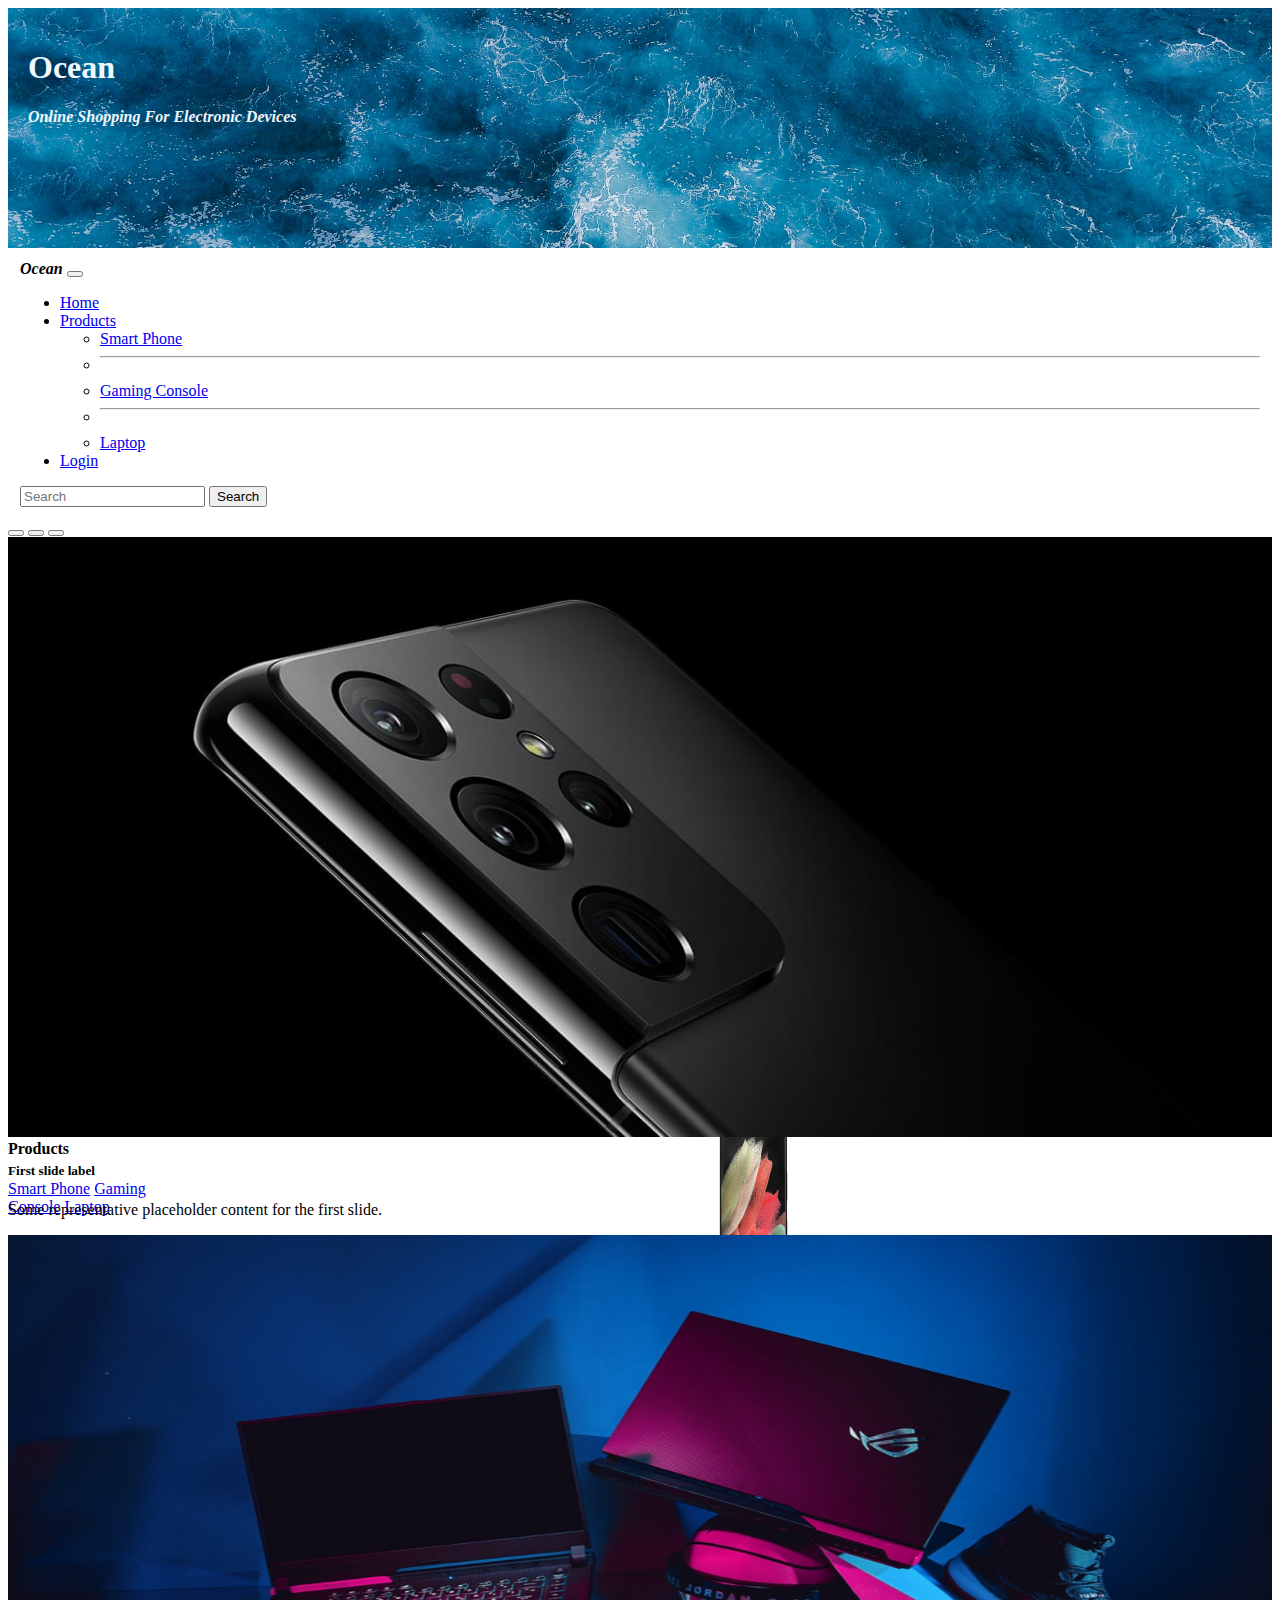
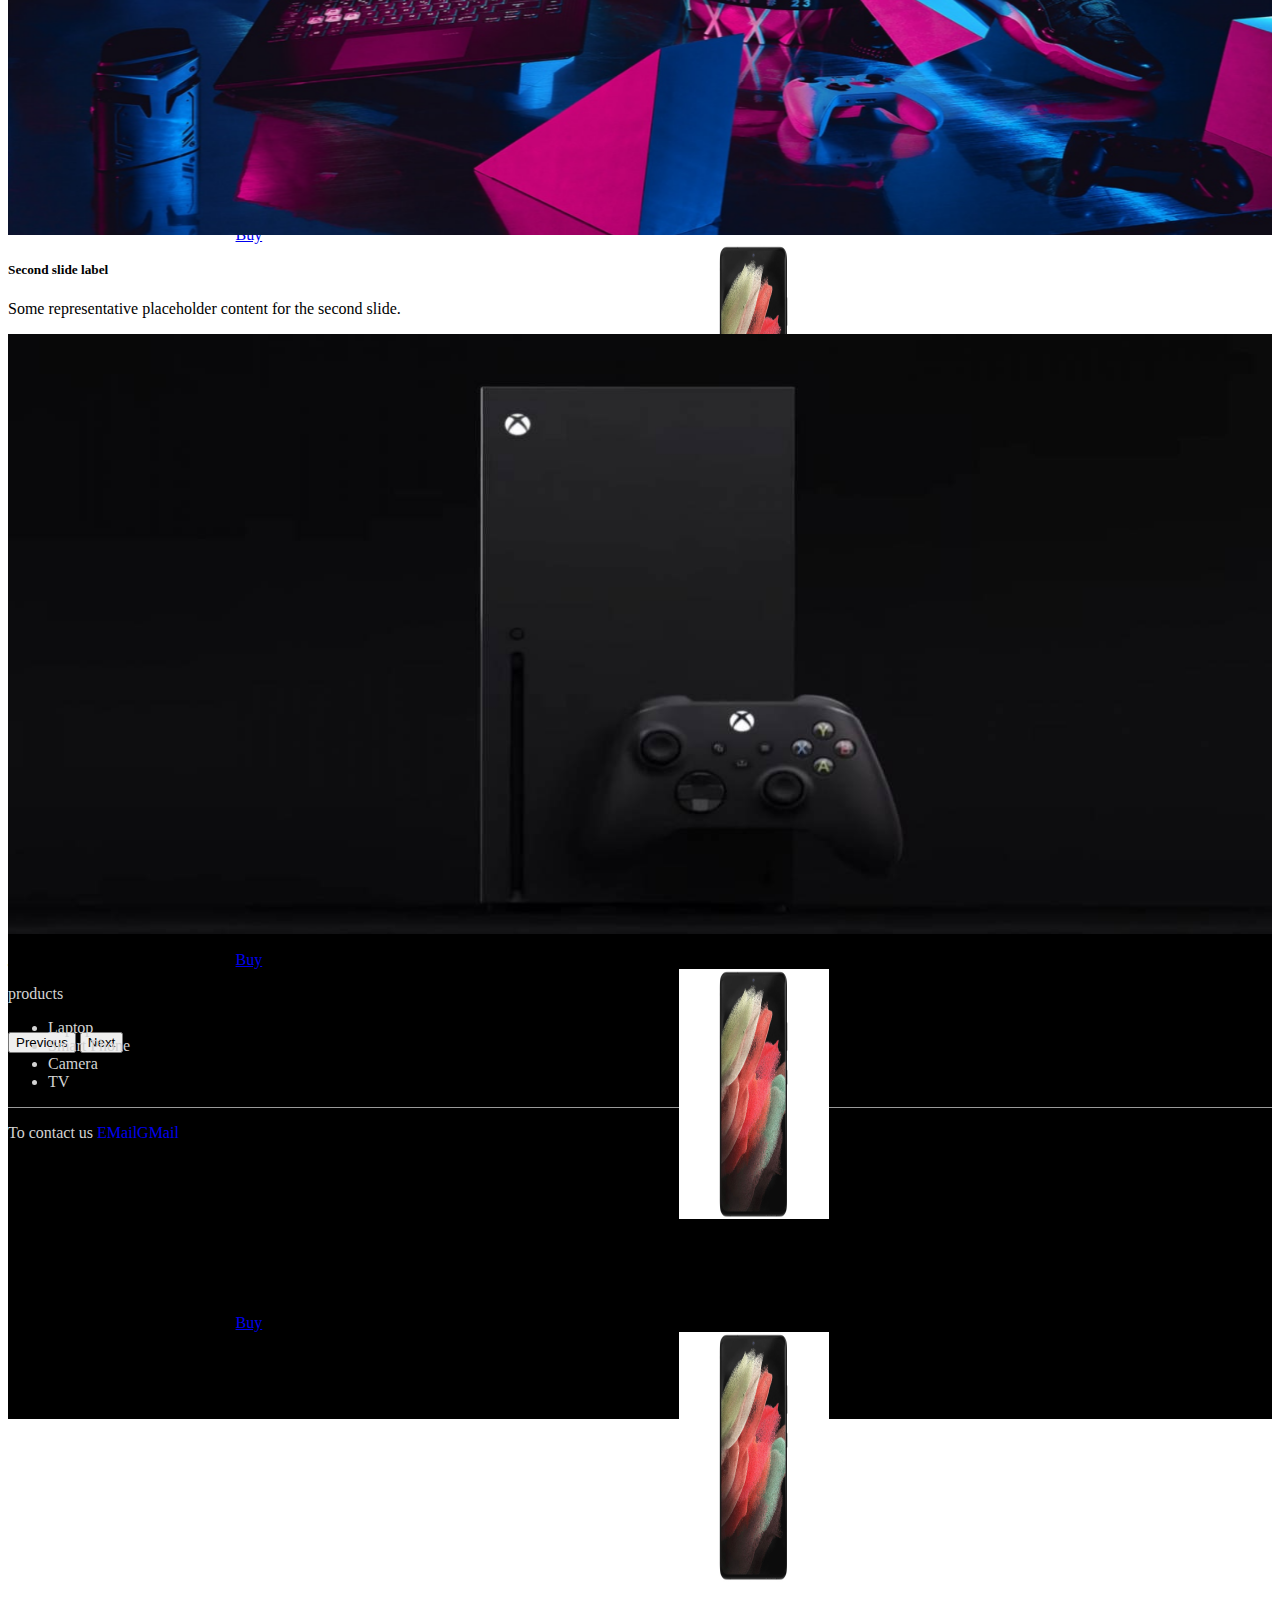
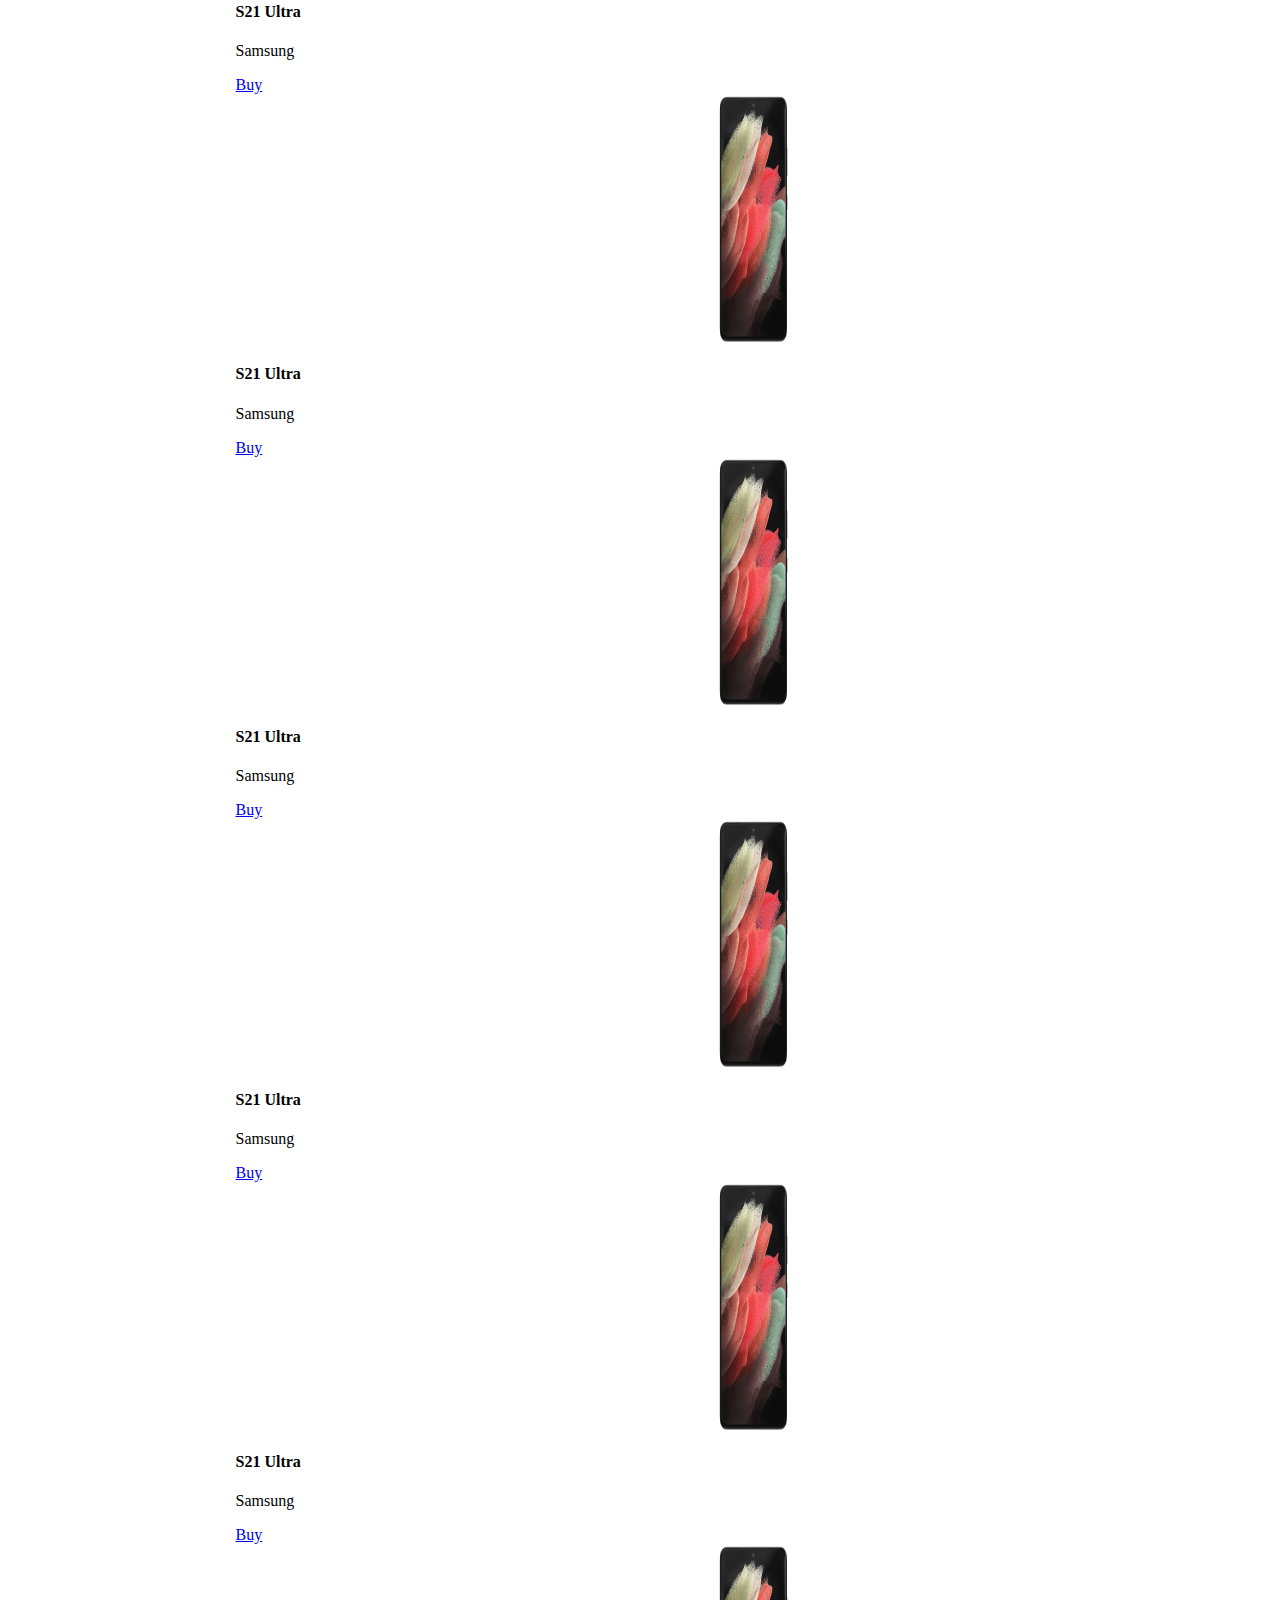
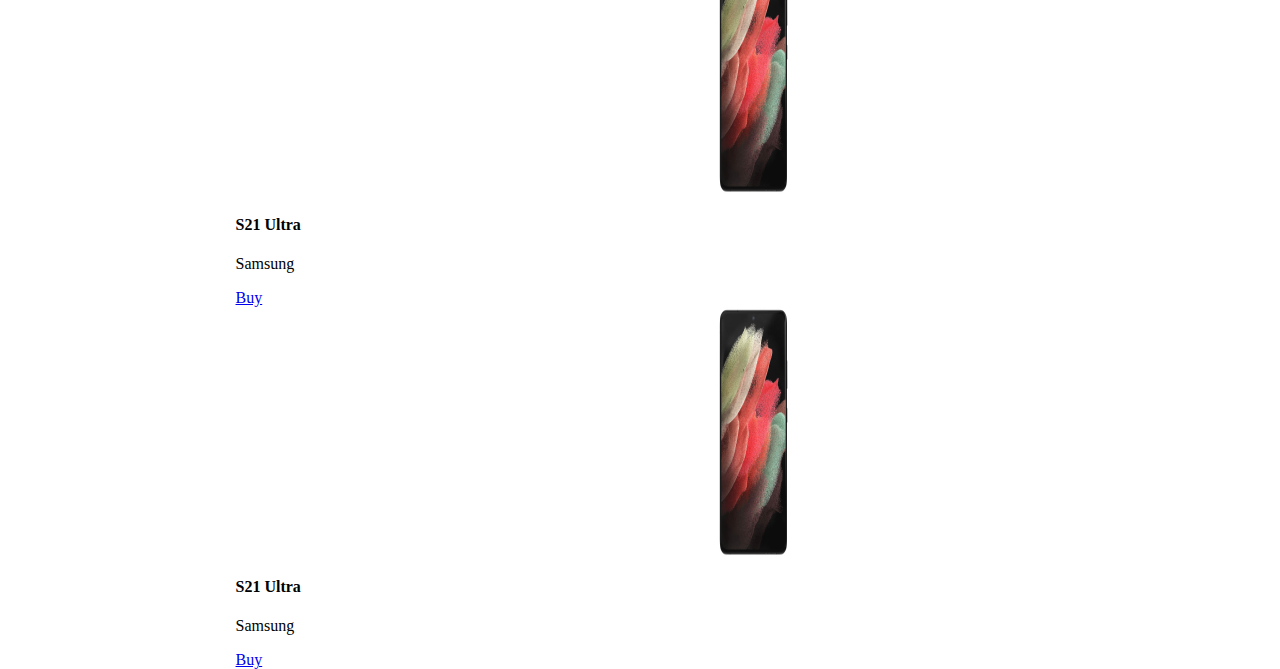
<file: index.html>
<!DOCTYPE html>
<html lang="en">
<head>
    <meta charset="UTF-8">
    <meta http-equiv="X-UA-Compatible" content="IE=edge">
    <meta name="viewport" content="width=device-width, initial-scale=1.0">
    <link href="./style.css" rel="stylesheet" type="text/css"/>
    <link href="https://cdn.jsdelivr.net/npm/bootstrap@5.0.0-beta2/dist/css/bootstrap.min.css" rel="stylesheet" integrity="sha384-BmbxuPwQa2lc/FVzBcNJ7UAyJxM6wuqIj61tLrc4wSX0szH/Ev+nYRRuWlolflfl" crossorigin="anonymous">
    <title>Document</title>
</head>
<body>



<!--headerrrrrrrrrrrrrrrrrrrrrrrrrrrrrrrrrrrrrrrrrrrrrrrrrrrrrrrrrrr-->
    <header>
    
        <div class="jumbotron text-center" style="margin-bottom:0;" id="header">
            <h1 class="display-1">Ocean </h1>
            <p>Online Shopping For Electronic Devices</p>
        </div>
    
        <nav class="navbar navbar-expand-lg navbar-dark shadow-lg bg-dark">
            <div class="container-fluid" style="margin: 12px;">
                <a class="navbar-brand" style="font-style:oblique;"><b>Ocean</b></a>
                <button class="navbar-toggler" type="button" data-bs-toggle="collapse"
                    data-bs-target="#navbarSupportedContent" aria-controls="navbarSupportedContent" aria-expanded="false"
                    aria-label="Toggle navigation">
                    <span class="navbar-toggler-icon"></span>
                </button>
                <div class="collapse navbar-collapse" id="navbarSupportedContent">
                    <ul class="navbar-nav me-auto mb-2 mb-lg-0">
                        <li class="nav-item">
                            <a class="nav-link active" aria-current="page" href="./index.html">Home</a>
                        </li>
                        <li class="nav-item dropdown">
                            <a class="nav-link dropdown-toggle" href="#" id="navbarDropdown" role="button"
                                data-bs-toggle="dropdown" aria-expanded="false">
                                Products
                            </a>
                            <ul class="dropdown-menu" aria-labelledby="navbarDropdown">
                                <li><a class="dropdown-item" href="./pages/phone.html#smartphone">Smart Phone</a></li>
                                <li>
                                    <hr class="dropdown-divider">
                                </li>
                                <li><a class="dropdown-item" href="#">Gaming Console</a></li>
                                <li>
                                    <hr class="dropdown-divider">
                                </li>
                                <li><a class="dropdown-item" href="#">Laptop</a></li>
                            </ul>
                        </li>
                        <li class="nav-item">
                            <a class="nav-link" href="./pages/login.html#login">Login</a>
                        </li>
                    </ul>
                    <form class="d-flex">
                        <input class="form-control me-2" type="search" placeholder="Search" aria-label="Search">
                        <button class="btn btn-outline-light" type="submit">Search</button>
                    </form>
                </div>
            </div>
        </nav>
    
    </header>



<!--mainnnnnnnnnnnnnnnnnnnnnnnnnnnnnnnnnnnnnnnnnnnnnnnnnnnnnnnnn-->
    <main class="bg-dark">
        <div class="container bg-dark" id="main">
            <div id="topcontent">
                <!--top contact-->
                <div id="carouselExampleCaptions" class="carousel slide" data-bs-ride="carousel">
                    <div class="carousel-indicators">
                        <button type="button" data-bs-target="#carouselExampleCaptions" data-bs-slide-to="0" class="active"
                            aria-current="true" aria-label="Slide 1"></button>
                        <button type="button" data-bs-target="#carouselExampleCaptions" data-bs-slide-to="1"
                            aria-label="Slide 2"></button>
                        <button type="button" data-bs-target="#carouselExampleCaptions" data-bs-slide-to="2"
                            aria-label="Slide 3"></button>
                    </div>
                    <div class="carousel-inner">
                        <div class="carousel-item active">
                            <img src="./files/0.jpg" class="d-block w-100" alt="s21 ultra" style="width: 100%; height: 600px;">
                            <div class="carousel-caption d-none d-md-block">
                                <h5>First slide label</h5>
                                <p>Some representative placeholder content for the first slide.</p>
                            </div>
                        </div>
                        <div class="carousel-item">
                            <img src="./files/1.png" class="d-block w-100" alt="rog strix" style="width: 100%; height: 600px;">
                            <div class="carousel-caption d-none d-md-block">
                                <h5>Second slide label</h5>
                                <p>Some representative placeholder content for the second slide.</p>
                            </div>
                        </div>
                        <div class="carousel-item">
                            <img src="./files/Xbox_main-1280x720.jpg" class="d-block w-100" alt="xbox x series" style="width: 100%; height: 600px;">
                            <div class="carousel-caption d-none d-md-block">
                                <h5>Third slide label</h5>
                                <p>Some representative placeholder content for the third slide.</p>
                            </div>
                        </div>
                    </div>
                    <button class="carousel-control-prev" type="button" data-bs-target="#carouselExampleCaptions" data-bs-slide="prev">
                        <span class="carousel-control-prev-icon" aria-hidden="true"></span>
                        <span class="visually-hidden">Previous</span>
                    </button>
                    <button class="carousel-control-next" type="button" data-bs-target="#carouselExampleCaptions" data-bs-slide="next">
                        <span class="carousel-control-next-icon" aria-hidden="true"></span>
                        <span class="visually-hidden">Next</span>
                    </button>
                </div>
                <!--top contact-->
            </div>
            <aside id="side">
                <div class="shadow-lg bg-dark">

                    <!-- sidebar -->
                    <div class="list-group list-group-flush">
                        <li class="list-group-item list-group-item-action text-white p-3 bg-dark"><h4>Products</h4></li>
                        <a href="./pages/phone.html#smartphone" class="list-group-item list-group-item-action text-white p-3 bg-dark">Smart Phone</a>
                        <a href="#" class="list-group-item list-group-item-action text-white p-3 bg-dark">Gaming Console</a>
                        <a href="#" class="list-group-item list-group-item-action text-white p-3 bg-dark">Laptop</a>
                    </div>
                    <!-- sidebar -->
                </div>
            </aside>
            <div id="content">
                <div class="container">


    <!-- content -->
                    <div class="row mt-5">
                        <div class="col sm">
                            <div class="card ">
                                <img class="card-img-top imgcard" src="./files/s21.jpg" alt="Card image" onmouseover="mouseoverimg(this)" onmouseout="mouseoutimg(this)" />
                                <div class="card-body">
                                    <h4 class="card-title">S21 Ultra</h4>
                                    <p class="card-text">Samsung</p>
                                    <a href="#" class="btn btn-primary">Buy</a>
                                </div>
                            </div>
                        </div>
                        <div class="col sm">
                            <div class="card ">
                                <img class="card-img-top imgcard" src="./files/s21.jpg" alt="Card image" onmouseover="mouseoverimg(this)" onmouseout="mouseoutimg(this)"/>
                                <div class="card-body">
                                    <h4 class="card-title">S21 Ultra</h4>
                                    <p class="card-text">Samsung</p>
                                    <a href="#" class="btn btn-primary">Buy</a>
                                </div>
                            </div>
                        </div>
                        <div class="col sm">
                            <div class="card ">
                                <img class="card-img-top imgcard" src="./files/s21.jpg" alt="Card image" onmouseover="mouseoverimg(this)" onmouseout="mouseoutimg(this)"/>
                                <div class="card-body">
                                    <h4 class="card-title">S21 Ultra</h4>
                                    <p class="card-text">Samsung</p>
                                    <a href="#" class="btn btn-primary">Buy</a>
                                </div>
                            </div>
                        </div>
                        <div class="col sm">
                            <div class="card ">
                                <img class="card-img-top imgcard" src="./files/s21.jpg" alt="Card image" onmouseover="mouseoverimg(this)" onmouseout="mouseoutimg(this)"/>
                                <div class="card-body">
                                    <h4 class="card-title">S21 Ultra</h4>
                                    <p class="card-text">Samsung</p>
                                    <a href="#" class="btn btn-primary">Buy</a>
                                </div>
                            </div>
                        </div>
                    </div>
                    <div class="row mt-5">
                        <div class="col sm">
                            <div class="card ">
                                <img class="card-img-top imgcard" src="./files/s21.jpg" alt="Card image" onmouseover="mouseoverimg(this)"
                                    onmouseout="mouseoutimg(this)" />
                                <div class="card-body">
                                    <h4 class="card-title">S21 Ultra</h4>
                                    <p class="card-text">Samsung</p>
                                    <a href="#" class="btn btn-primary">Buy</a>
                                </div>
                            </div>
                        </div>
                        <div class="col sm">
                            <div class="card ">
                                <img class="card-img-top imgcard" src="./files/s21.jpg" alt="Card image" onmouseover="mouseoverimg(this)"
                                    onmouseout="mouseoutimg(this)" />
                                <div class="card-body">
                                    <h4 class="card-title">S21 Ultra</h4>
                                    <p class="card-text">Samsung</p>
                                    <a href="#" class="btn btn-primary">Buy</a>
                                </div>
                            </div>
                        </div>
                        <div class="col sm">
                            <div class="card ">
                                <img class="card-img-top imgcard" src="./files/s21.jpg" alt="Card image" onmouseover="mouseoverimg(this)"
                                    onmouseout="mouseoutimg(this)" />
                                <div class="card-body">
                                    <h4 class="card-title">S21 Ultra</h4>
                                    <p class="card-text">Samsung</p>
                                    <a href="#" class="btn btn-primary">Buy</a>
                                </div>
                            </div>
                        </div>
                        <div class="col sm">
                            <div class="card ">
                                <img class="card-img-top imgcard" src="./files/s21.jpg" alt="Card image" onmouseover="mouseoverimg(this)"
                                    onmouseout="mouseoutimg(this)" />
                                <div class="card-body">
                                    <h4 class="card-title">S21 Ultra</h4>
                                    <p class="card-text">Samsung</p>
                                    <a href="#" class="btn btn-primary">Buy</a>
                                </div>
                            </div>
                        </div>
                    </div>

                    <div class="row mt-5">
                        <div class="col sm">
                            <div class="card ">
                                <img class="card-img-top imgcard" src="./files/s21.jpg" alt="Card image" onmouseover="mouseoverimg(this)"
                                    onmouseout="mouseoutimg(this)" />
                                <div class="card-body">
                                    <h4 class="card-title">S21 Ultra</h4>
                                    <p class="card-text">Samsung</p>
                                    <a href="#" class="btn btn-primary">Buy</a>
                                </div>
                            </div>
                        </div>
                        <div class="col sm">
                            <div class="card ">
                                <img class="card-img-top imgcard" src="./files/s21.jpg" alt="Card image" onmouseover="mouseoverimg(this)"
                                    onmouseout="mouseoutimg(this)" />
                                <div class="card-body">
                                    <h4 class="card-title">S21 Ultra</h4>
                                    <p class="card-text">Samsung</p>
                                    <a href="#" class="btn btn-primary">Buy</a>
                                </div>
                            </div>
                        </div>
                        <div class="col sm">
                            <div class="card ">
                                <img class="card-img-top imgcard" src="./files/s21.jpg" alt="Card image" onmouseover="mouseoverimg(this)"
                                    onmouseout="mouseoutimg(this)" />
                                <div class="card-body">
                                    <h4 class="card-title">S21 Ultra</h4>
                                    <p class="card-text">Samsung</p>
                                    <a href="#" class="btn btn-primary">Buy</a>
                                </div>
                            </div>
                        </div>
                        <div class="col sm">
                            <div class="card ">
                                <img class="card-img-top imgcard" src="./files/s21.jpg" alt="Card image" onmouseover="mouseoverimg(this)"
                                    onmouseout="mouseoutimg(this)" />
                                <div class="card-body">
                                    <h4 class="card-title">S21 Ultra</h4>
                                    <p class="card-text">Samsung</p>
                                    <a href="#" class="btn btn-primary">Buy</a>
                                </div>
                            </div>
                        </div>
                    </div>
                    



                </div>
            </div>
        </div>
    </main>



<!-- footerrrrrrrrrrrrrrrrrrrrrrrrrrrrrrrrrrrrrrrrrrrrrrrrrrrrrrrr-->
    <footer>    
        <div class="container" id="footer">
            
                <section>
                    <p class="h2 mt-3">products</p>
                        <ul class="mt-2">
                            <li class="badge bg-primary m-1 p-3">Laptop</li>
                            <li class="badge bg-primary m-1 p-3">Smart Phone</li>
                            <li class="badge bg-primary m-1 p-3">Camera</li>
                            <li class="badge bg-primary m-1 p-3">TV</li>
                        </ul>
                </section>
                <section class="p-5" style="border-top:1px inset">
                    <p>To contact us <a class="badge bg-primary m-1 p-1 " id="pfooter" href="mailto:Ocean_market@email.com">EMail</a><a class="badge bg-danger m-1 p-1 " id="pfooter" href="mailto:Ocean_market@gmail.com">GMail</a></p>
                </section>

        </div>
    </footer>



<!-- scripttttttttttttttttttttttttttttttttttttttttttttttttttttttt-->
    <script src="./functions.js"></script>
    <script src="https://cdn.jsdelivr.net/npm/@popperjs/core@2.6.0/dist/umd/popper.min.js" integrity="sha384-KsvD1yqQ1/1+IA7gi3P0tyJcT3vR+NdBTt13hSJ2lnve8agRGXTTyNaBYmCR/Nwi" crossorigin="anonymous"></script>
    <script src="https://cdn.jsdelivr.net/npm/bootstrap@5.0.0-beta2/dist/js/bootstrap.min.js" integrity="sha384-nsg8ua9HAw1y0W1btsyWgBklPnCUAFLuTMS2G72MMONqmOymq585AcH49TLBQObG" crossorigin="anonymous"></script>
</body>
</html>
</file>
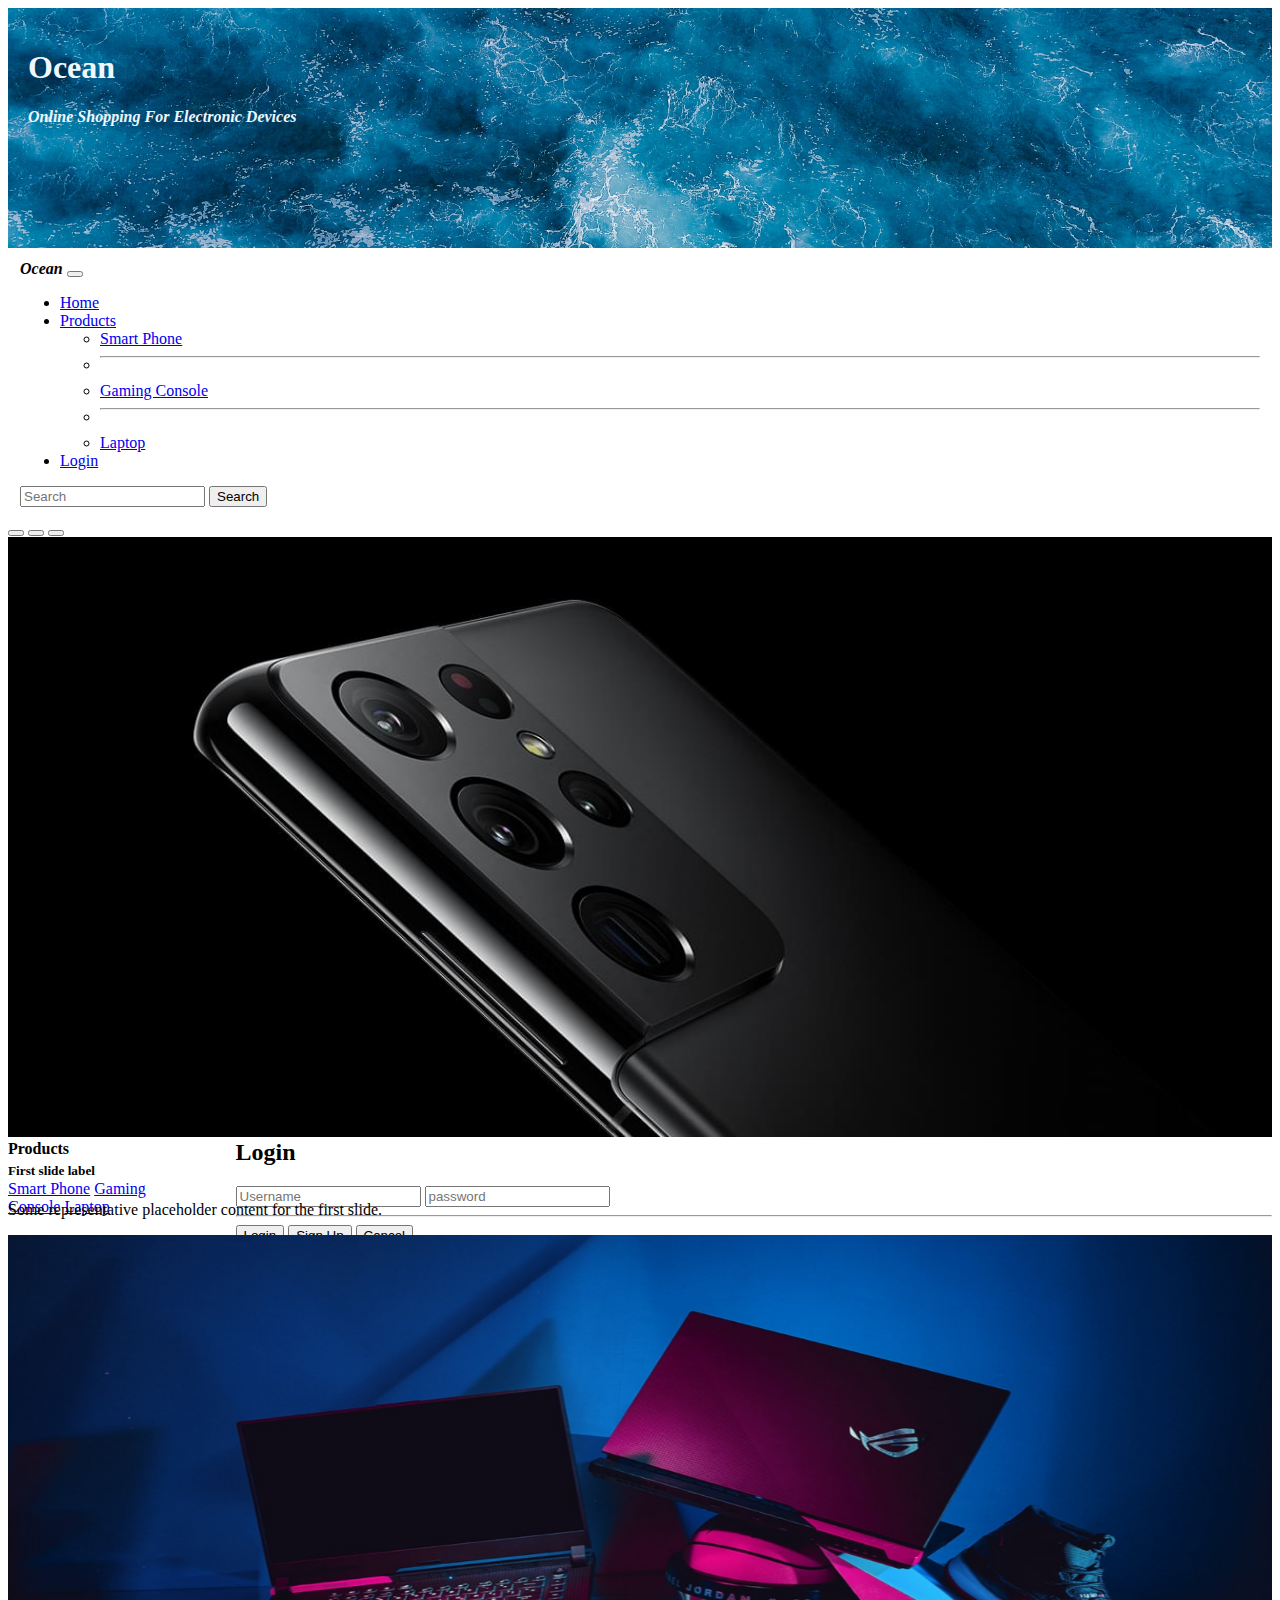
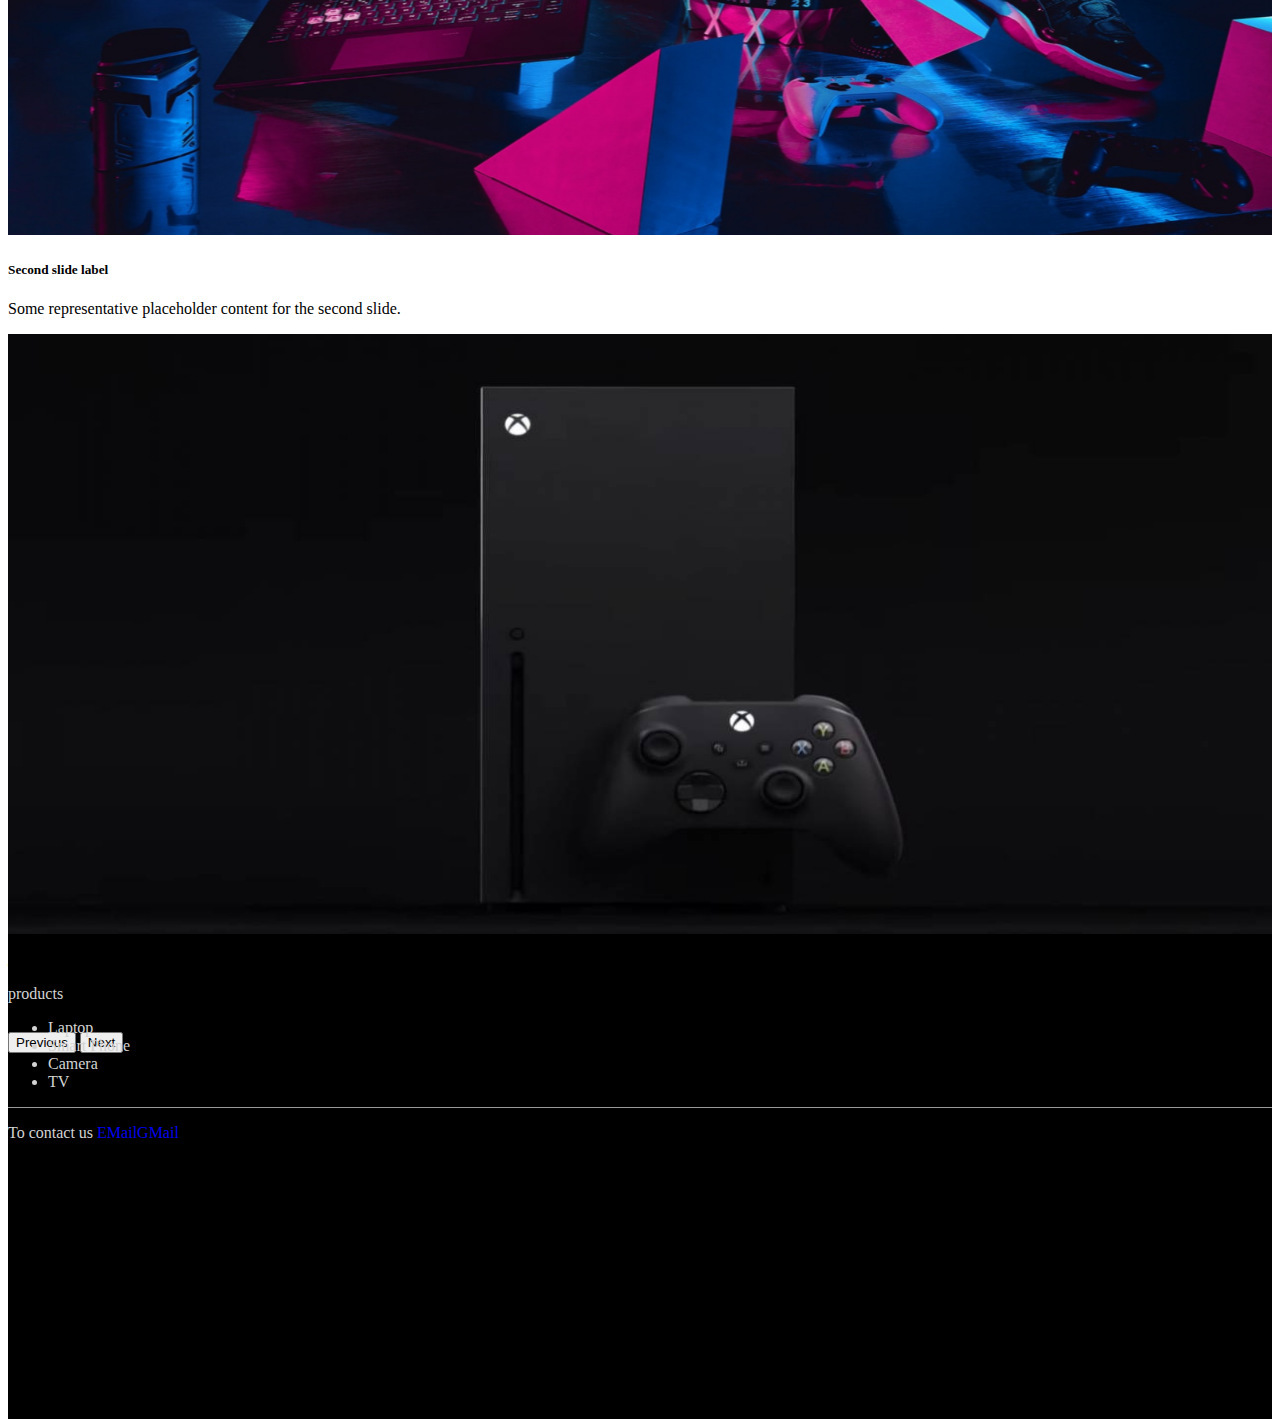
<file: pages/login.html>
<!DOCTYPE html>
<html lang="en">
<head>
    <meta charset="UTF-8">
    <meta http-equiv="X-UA-Compatible" content="IE=edge">
    <meta name="viewport" content="width=device-width, initial-scale=1.0">
    <link href="../style.css" rel="stylesheet" type="text/css"/>
    <link href="https://cdn.jsdelivr.net/npm/bootstrap@5.0.0-beta2/dist/css/bootstrap.min.css" rel="stylesheet" integrity="sha384-BmbxuPwQa2lc/FVzBcNJ7UAyJxM6wuqIj61tLrc4wSX0szH/Ev+nYRRuWlolflfl" crossorigin="anonymous">
    <title>Document</title>
</head>
<body>



<!--headerrrrrrrrrrrrrrrrrrrrrrrrrrrrrrrrrrrrrrrrrrrrrrrrrrrrrrrrrrr-->
    <header>
    
        <div class="jumbotron text-center" style="margin-bottom:0;" id="header">
            <h1 class="display-1">Ocean </h1>
            <p>Online Shopping For Electronic Devices</p>
        </div>
    
        <nav class="navbar navbar-expand-lg navbar-dark shadow-lg bg-dark">
            <div class="container-fluid" style="margin: 12px;">
                <a class="navbar-brand" style="font-style:oblique;"><b>Ocean</b></a>
                <button class="navbar-toggler" type="button" data-bs-toggle="collapse"
                    data-bs-target="#navbarSupportedContent" aria-controls="navbarSupportedContent" aria-expanded="false"
                    aria-label="Toggle navigation">
                    <span class="navbar-toggler-icon"></span>
                </button>
                <div class="collapse navbar-collapse" id="navbarSupportedContent">
                    <ul class="navbar-nav me-auto mb-2 mb-lg-0">
                        <li class="nav-item">
                            <a class="nav-link active" aria-current="page" href="../index.html">Home</a>
                        </li>
                        <li class="nav-item dropdown">
                            <a class="nav-link dropdown-toggle" href="#" id="navbarDropdown" role="button"
                                data-bs-toggle="dropdown" aria-expanded="false">
                                Products
                            </a>
                            <ul class="dropdown-menu" aria-labelledby="navbarDropdown">
                                <li><a class="dropdown-item" href="./phone.html#smartphone">Smart Phone</a></li>
                                <li>
                                    <hr class="dropdown-divider">
                                </li>
                                <li><a class="dropdown-item" href="#">Gaming Console</a></li>
                                <li>
                                    <hr class="dropdown-divider">
                                </li>
                                <li><a class="dropdown-item" href="#">Laptop</a></li>
                            </ul>
                        </li>
                        <li class="nav-item">
                            <a class="nav-link" href="#">Login</a>
                        </li>
                    </ul>
                    <form class="d-flex">
                        <input class="form-control me-2" type="search" placeholder="Search" aria-label="Search">
                        <button class="btn btn-outline-light" type="submit">Search</button>
                    </form>
                </div>
            </div>
        </nav>
    
    </header>



<!--mainnnnnnnnnnnnnnnnnnnnnnnnnnnnnnnnnnnnnnnnnnnnnnnnnnnnnnnnn-->
    <main class="bg-dark">
        <div class="container bg-dark" id="main">
            <div id="topcontent">
                <!--top contact-->
                <div id="carouselExampleCaptions" class="carousel slide" data-bs-ride="carousel">
                    <div class="carousel-indicators">
                        <button type="button" data-bs-target="#carouselExampleCaptions" data-bs-slide-to="0" class="active"
                            aria-current="true" aria-label="Slide 1"></button>
                        <button type="button" data-bs-target="#carouselExampleCaptions" data-bs-slide-to="1"
                            aria-label="Slide 2"></button>
                        <button type="button" data-bs-target="#carouselExampleCaptions" data-bs-slide-to="2"
                            aria-label="Slide 3"></button>
                    </div>
                    <div class="carousel-inner">
                        <div class="carousel-item active">
                            <img src="../files/0.jpg" class="d-block w-100" alt="s21 ultra" style="width: 100%; height: 600px;">
                            <div class="carousel-caption d-none d-md-block">
                                <h5>First slide label</h5>
                                <p>Some representative placeholder content for the first slide.</p>
                            </div>
                        </div>
                        <div class="carousel-item">
                            <img src="../files/1.png" class="d-block w-100" alt="rog strix" style="width: 100%; height: 600px;">
                            <div class="carousel-caption d-none d-md-block">
                                <h5>Second slide label</h5>
                                <p>Some representative placeholder content for the second slide.</p>
                            </div>
                        </div>
                        <div class="carousel-item">
                            <img src="../files/Xbox_main-1280x720.jpg" class="d-block w-100" alt="xbox x series" style="width: 100%; height: 600px;">
                            <div class="carousel-caption d-none d-md-block">
                                <h5>Third slide label</h5>
                                <p>Some representative placeholder content for the third slide.</p>
                            </div>
                        </div>
                    </div>
                    <button class="carousel-control-prev" type="button" data-bs-target="#carouselExampleCaptions" data-bs-slide="prev">
                        <span class="carousel-control-prev-icon" aria-hidden="true"></span>
                        <span class="visually-hidden">Previous</span>
                    </button>
                    <button class="carousel-control-next" type="button" data-bs-target="#carouselExampleCaptions" data-bs-slide="next">
                        <span class="carousel-control-next-icon" aria-hidden="true"></span>
                        <span class="visually-hidden">Next</span>
                    </button>
                </div>
                <!--top contact-->
            </div>
            <aside id="side">
                <div class="shadow-lg bg-dark">

                    <!-- sidebar -->
                    <div class="list-group list-group-flush">
                        <li class="list-group-item list-group-item-action text-white p-3 bg-dark"><h4>Products</h4></li>
                        <a href="./phone.html#smartphone" class="list-group-item list-group-item-action text-white p-3 bg-dark">Smart Phone</a>
                        <a href="#" class="list-group-item list-group-item-action text-white p-3 bg-dark">Gaming Console</a>
                        <a href="#" class="list-group-item list-group-item-action text-white p-3 bg-dark">Laptop</a>
                    </div>
                    <!-- sidebar -->
                </div>
            </aside>
            <div id="content">
                <div class="container">
    <!-- content -->
                    <h2 class="display-2 text-light p-5" id="login">Login</h2>
                    <form class="bg-light border-start border-5 border-primary p-5 mx-5 rounded-3">
                        <input type="text" id="username" class="form-control mb-3" placeholder="Username" />
                        <input type="text" id="password" class="form-control mb-3" placeholder="password" />
                        <br />
                        <hr />
                        <div class="d-grid gap-2 mx-auto">
                            <button class="btn btn-primary" type="button">Login</button>
                            <button class="btn btn-success" type="button" onclick="location.href='./signup.html#signup';">Sign Up</button>
                            <button class="btn btn-danger" type="button" onclick="location.href='../index.html';">Cancel</button>
                        </div>
                    </form>






                    <div class="row">
                        div.col
                    </div>                    

                </div>
            </div>
        </div>
    </main>



<!-- footerrrrrrrrrrrrrrrrrrrrrrrrrrrrrrrrrrrrrrrrrrrrrrrrrrrrrrrr-->
    <footer>    
        <div class="container" id="footer">
            
                <section>
                    <p class="h2 mt-3">products</p>
                        <ul class="mt-2">
                            <li class="badge bg-primary m-1 p-3">Laptop</li>
                            <li class="badge bg-primary m-1 p-3">Smart Phone</li>
                            <li class="badge bg-primary m-1 p-3">Camera</li>
                            <li class="badge bg-primary m-1 p-3">TV</li>
                        </ul>
                </section>
                <section class="p-5" style="border-top:1px inset">
                    <p>To contact us <a class="badge bg-primary m-1 p-1 " id="pfooter" href="mailto:Ocean_market@email.com">EMail</a><a class="badge bg-danger m-1 p-1 " id="pfooter" href="mailto:Ocean_market@gmail.com">GMail</a></p>
                </section>

        </div>
    </footer>



<!-- scripttttttttttttttttttttttttttttttttttttttttttttttttttttttt-->
    <script src="../functions.js"></script>
    <script src="https://cdn.jsdelivr.net/npm/@popperjs/core@2.6.0/dist/umd/popper.min.js" integrity="sha384-KsvD1yqQ1/1+IA7gi3P0tyJcT3vR+NdBTt13hSJ2lnve8agRGXTTyNaBYmCR/Nwi" crossorigin="anonymous"></script>
    <script src="https://cdn.jsdelivr.net/npm/bootstrap@5.0.0-beta2/dist/js/bootstrap.min.js" integrity="sha384-nsg8ua9HAw1y0W1btsyWgBklPnCUAFLuTMS2G72MMONqmOymq585AcH49TLBQObG" crossorigin="anonymous"></script>
</body>
</html>
</file>
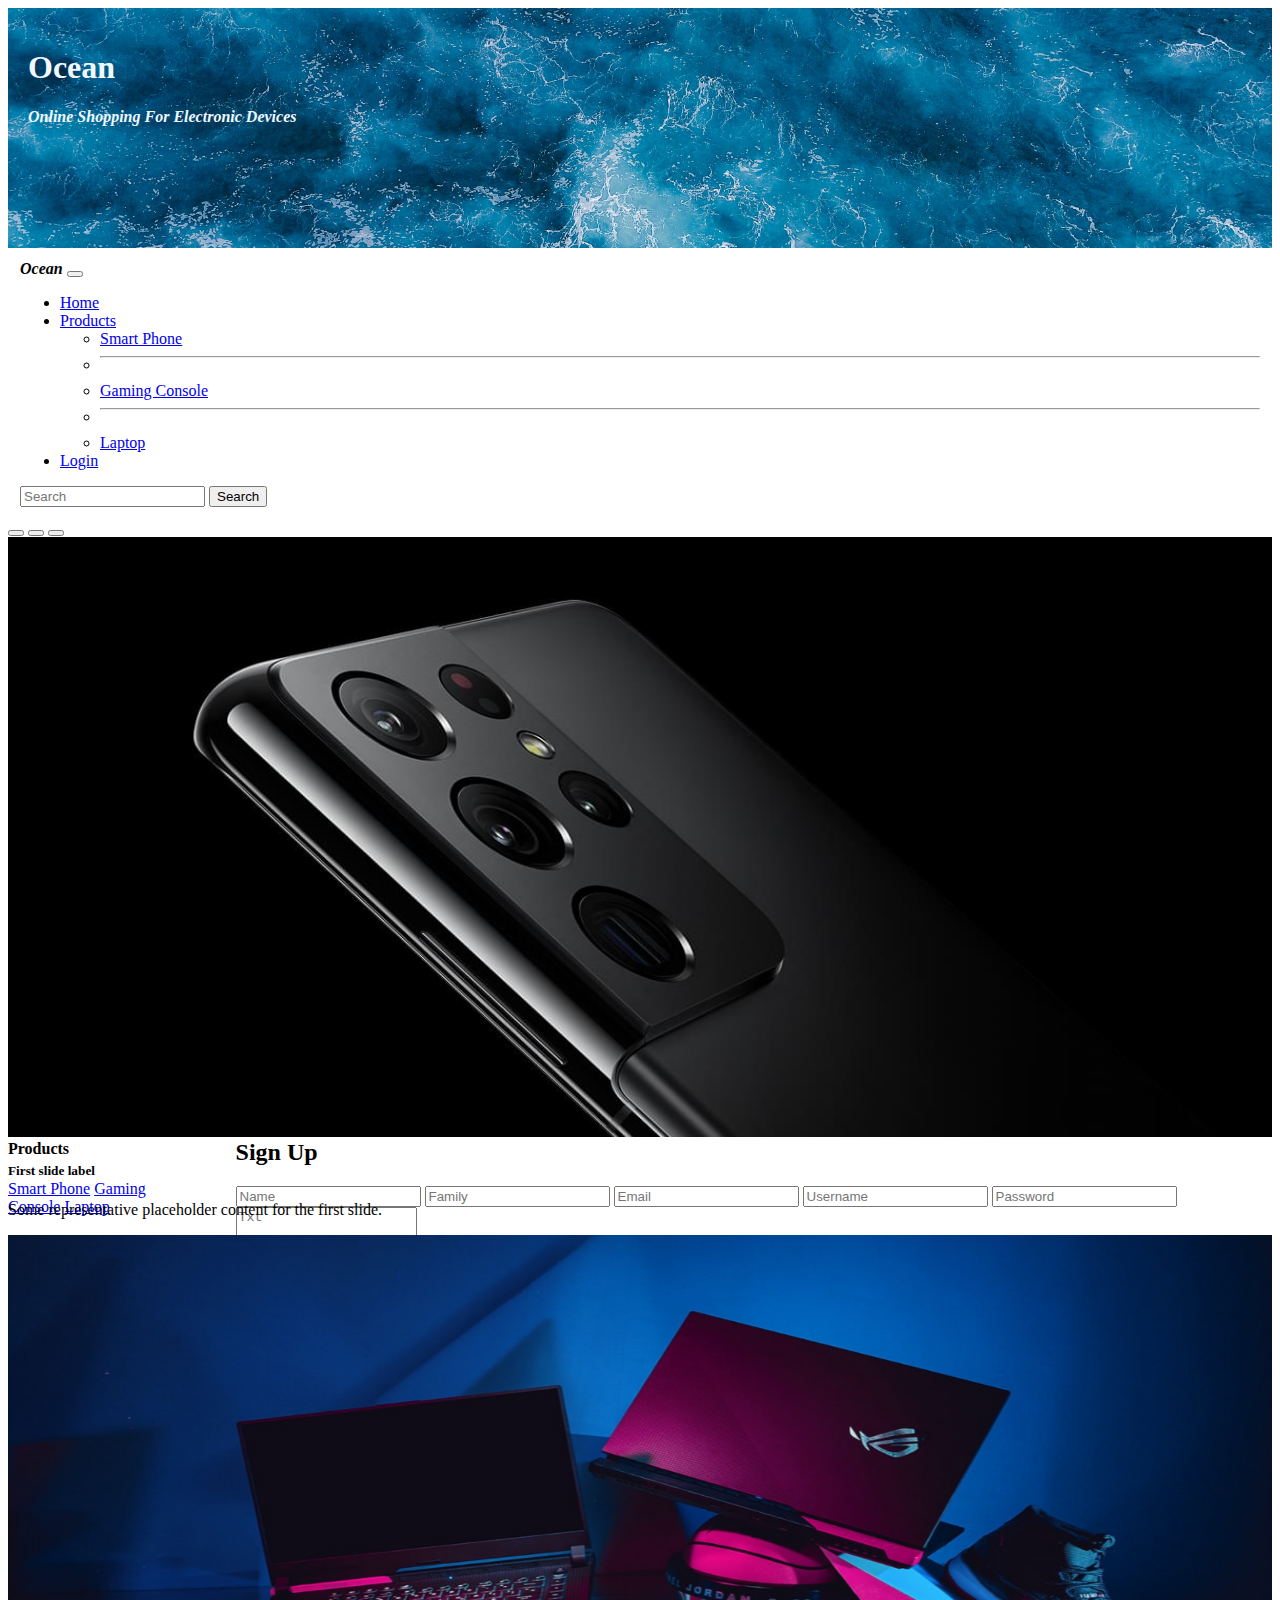
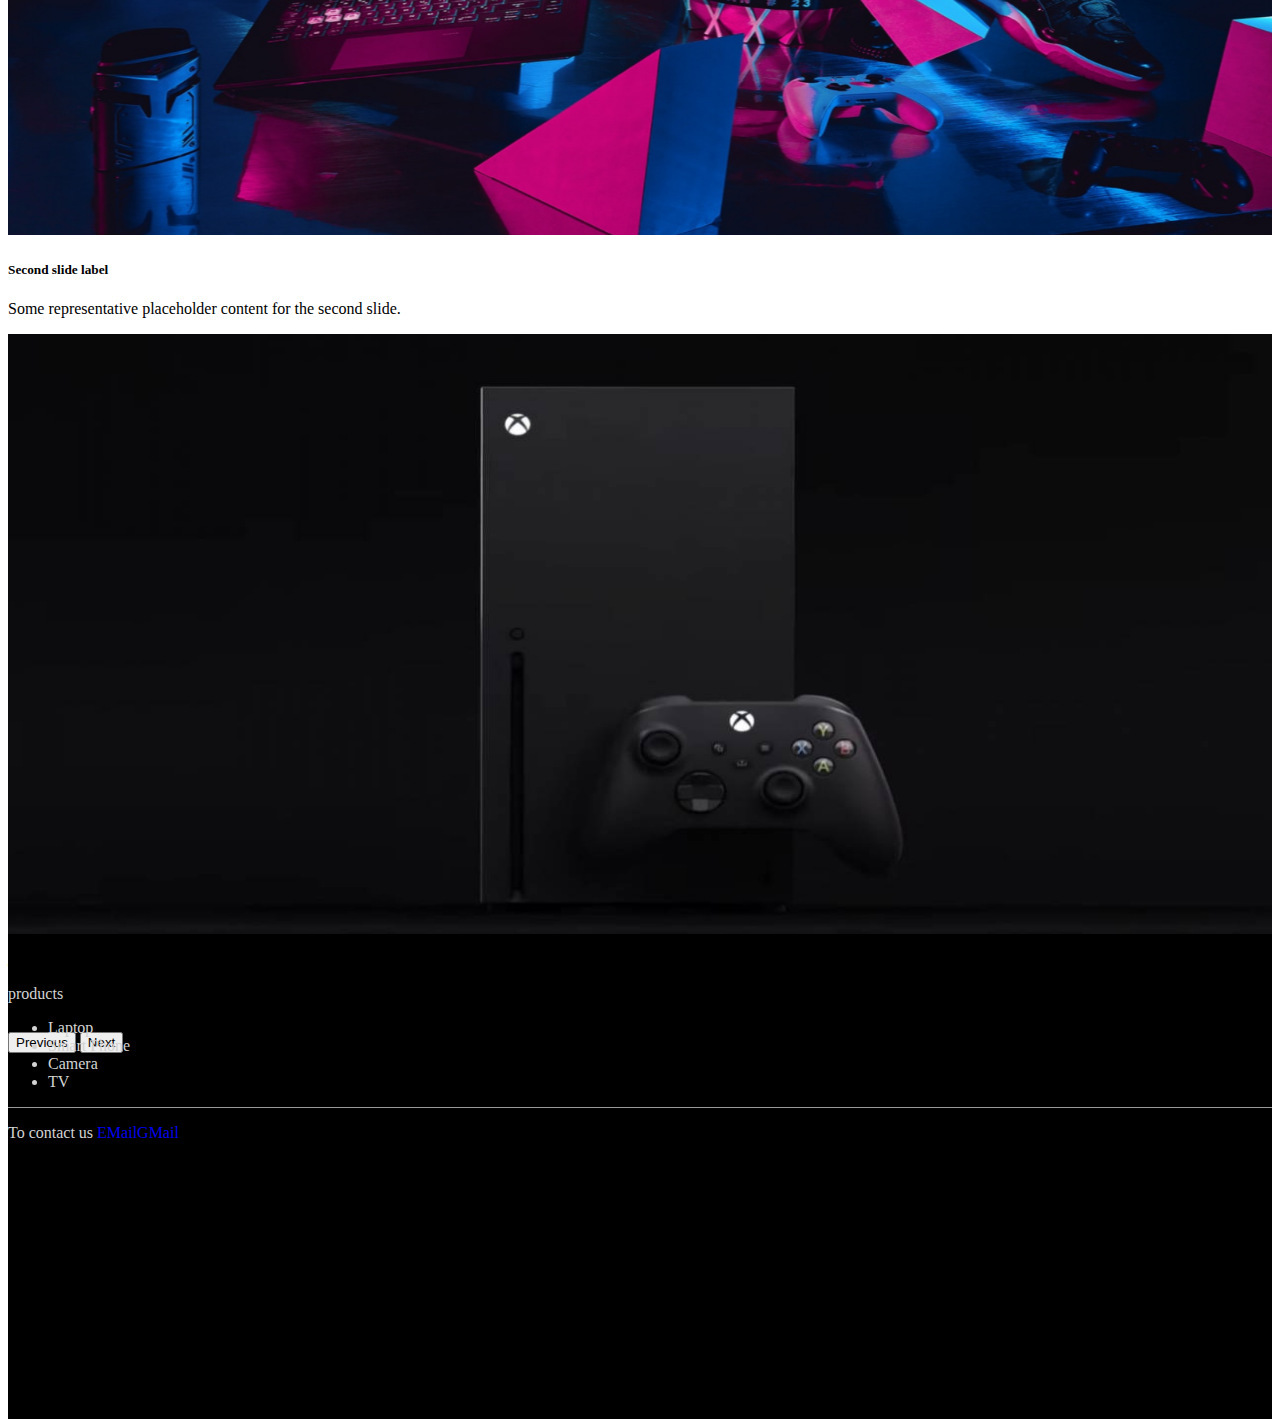
<file: pages/signup.html>
<!DOCTYPE html>
<html lang="en">
<head>
    <meta charset="UTF-8">
    <meta http-equiv="X-UA-Compatible" content="IE=edge">
    <meta name="viewport" content="width=device-width, initial-scale=1.0">
    <link href="../style.css" rel="stylesheet" type="text/css"/>
    <link href="https://cdn.jsdelivr.net/npm/bootstrap@5.0.0-beta2/dist/css/bootstrap.min.css" rel="stylesheet" integrity="sha384-BmbxuPwQa2lc/FVzBcNJ7UAyJxM6wuqIj61tLrc4wSX0szH/Ev+nYRRuWlolflfl" crossorigin="anonymous">
    <title>Document</title>
</head>
<body>



<!--headerrrrrrrrrrrrrrrrrrrrrrrrrrrrrrrrrrrrrrrrrrrrrrrrrrrrrrrrrrr-->
    <header>
    
        <div class="jumbotron text-center" style="margin-bottom:0;" id="header">
            <h1 class="display-1">Ocean </h1>
            <p>Online Shopping For Electronic Devices</p>
        </div>
    
        <nav class="navbar navbar-expand-lg navbar-dark shadow-lg bg-dark">
            <div class="container-fluid" style="margin: 12px;">
                <a class="navbar-brand" style="font-style:oblique;"><b>Ocean</b></a>
                <button class="navbar-toggler" type="button" data-bs-toggle="collapse"
                    data-bs-target="#navbarSupportedContent" aria-controls="navbarSupportedContent" aria-expanded="false"
                    aria-label="Toggle navigation">
                    <span class="navbar-toggler-icon"></span>
                </button>
                <div class="collapse navbar-collapse" id="navbarSupportedContent">
                    <ul class="navbar-nav me-auto mb-2 mb-lg-0">
                        <li class="nav-item">
                            <a class="nav-link active" aria-current="page" href="../index.html">Home</a>
                        </li>
                        <li class="nav-item dropdown">
                            <a class="nav-link dropdown-toggle" href="#" id="navbarDropdown" role="button"
                                data-bs-toggle="dropdown" aria-expanded="false">
                                Products
                            </a>
                            <ul class="dropdown-menu" aria-labelledby="navbarDropdown">
                                <li><a class="dropdown-item" href="./phone.html#smartphone">Smart Phone</a></li>
                                <li>
                                    <hr class="dropdown-divider">
                                </li>
                                <li><a class="dropdown-item" href="#">Gaming Console</a></li>
                                <li>
                                    <hr class="dropdown-divider">
                                </li>
                                <li><a class="dropdown-item" href="#">Laptop</a></li>
                            </ul>
                        </li>
                        <li class="nav-item">
                            <a class="nav-link" href="./login.htmls">Login</a>
                        </li>
                    </ul>
                    <form class="d-flex">
                        <input class="form-control me-2" type="search" placeholder="Search" aria-label="Search">
                        <button class="btn btn-outline-light" type="submit">Search</button>
                    </form>
                </div>
            </div>
        </nav>
    
    </header>



<!--mainnnnnnnnnnnnnnnnnnnnnnnnnnnnnnnnnnnnnnnnnnnnnnnnnnnnnnnnn-->
    <main class="bg-dark">
        <div class="container bg-dark" id="main">
            <div id="topcontent">
                <!--top contact-->
                <div id="carouselExampleCaptions" class="carousel slide" data-bs-ride="carousel">
                    <div class="carousel-indicators">
                        <button type="button" data-bs-target="#carouselExampleCaptions" data-bs-slide-to="0" class="active"
                            aria-current="true" aria-label="Slide 1"></button>
                        <button type="button" data-bs-target="#carouselExampleCaptions" data-bs-slide-to="1"
                            aria-label="Slide 2"></button>
                        <button type="button" data-bs-target="#carouselExampleCaptions" data-bs-slide-to="2"
                            aria-label="Slide 3"></button>
                    </div>
                    <div class="carousel-inner">
                        <div class="carousel-item active">
                            <img src="../files/0.jpg" class="d-block w-100" alt="s21 ultra" style="width: 100%; height: 600px;">
                            <div class="carousel-caption d-none d-md-block">
                                <h5>First slide label</h5>
                                <p>Some representative placeholder content for the first slide.</p>
                            </div>
                        </div>
                        <div class="carousel-item">
                            <img src="../files/1.png" class="d-block w-100" alt="rog strix" style="width: 100%; height: 600px;">
                            <div class="carousel-caption d-none d-md-block">
                                <h5>Second slide label</h5>
                                <p>Some representative placeholder content for the second slide.</p>
                            </div>
                        </div>
                        <div class="carousel-item">
                            <img src="../files/Xbox_main-1280x720.jpg" class="d-block w-100" alt="xbox x series" style="width: 100%; height: 600px;">
                            <div class="carousel-caption d-none d-md-block">
                                <h5>Third slide label</h5>
                                <p>Some representative placeholder content for the third slide.</p>
                            </div>
                        </div>
                    </div>
                    <button class="carousel-control-prev" type="button" data-bs-target="#carouselExampleCaptions" data-bs-slide="prev">
                        <span class="carousel-control-prev-icon" aria-hidden="true"></span>
                        <span class="visually-hidden">Previous</span>
                    </button>
                    <button class="carousel-control-next" type="button" data-bs-target="#carouselExampleCaptions" data-bs-slide="next">
                        <span class="carousel-control-next-icon" aria-hidden="true"></span>
                        <span class="visually-hidden">Next</span>
                    </button>
                </div>
                <!--top contact-->
            </div>
            <aside id="side">
                <div class="shadow-lg bg-dark">

                    <!-- sidebar -->
                    <div class="list-group list-group-flush">
                        <li class="list-group-item list-group-item-action text-white p-3 bg-dark"><h4>Products</h4></li>
                        <a href="./phone.html#smartphone" class="list-group-item list-group-item-action text-white p-3 bg-dark">Smart Phone</a>
                        <a href="#" class="list-group-item list-group-item-action text-white p-3 bg-dark">Gaming Console</a>
                        <a href="#" class="list-group-item list-group-item-action text-white p-3 bg-dark">Laptop</a>
                    </div>
                    <!-- sidebar -->
                </div>
            </aside>
            <div id="content">
                <div class="container">
    <!-- content -->
                    <h2 class="display-2 text-light p-5" id="signup">Sign Up</h2>
                    <form class="bg-light border-start border-5 border-primary p-5 mx-5 rounded-3">
                        <input type="text" id="name" class="form-control mb-3" placeholder="Name" />
                        <input type="text" id="family" class="form-control mb-3" placeholder="Family" /> 
                        <input type="text" id="email" class="form-control mb-3" placeholder="Email" />
                        <input type="text" id="username" class="form-control mb-3" placeholder="Username" />
                        <input type="text" id="password" class="form-control mb-3" placeholder="Password" />
                        
                        <textarea class="form-control" id="text" rows="3" placeholder="Txt" onkeyup="keyupinput(event)" onclick="txtclickinput()"></textarea>
                        <p>Number of letter <span class="badge rounded-pill bg-danger" id="counter">0</span> .</p>
                        
                        <br />
                        <hr />
                        <div class="d-grid gap-2 mx-auto">
                            <button class="btn btn-success" type="button" onblur="signupblur()">Sign Up</button>
                            <button class="btn btn-danger" type="button" onclick="location.href='../index.html';">Cancel</button>

                        </div>
                    </form>




                    <div class="row">
                        div.col
                    </div>                    

                </div>
            </div>
        </div>
    </main>



<!-- footerrrrrrrrrrrrrrrrrrrrrrrrrrrrrrrrrrrrrrrrrrrrrrrrrrrrrrrr-->
    <footer>    
        <div class="container" id="footer">
            
                <section>
                    <p class="h2 mt-3">products</p>
                        <ul class="mt-2">
                            <li class="badge bg-primary m-1 p-3">Laptop</li>
                            <li class="badge bg-primary m-1 p-3">Smart Phone</li>
                            <li class="badge bg-primary m-1 p-3">Camera</li>
                            <li class="badge bg-primary m-1 p-3">TV</li>
                        </ul>
                </section>
                <section class="p-5" style="border-top:1px inset">
                    <p>To contact us <a class="badge bg-primary m-1 p-1 " id="pfooter" href="mailto:Ocean_market@email.com">EMail</a><a class="badge bg-danger m-1 p-1 " id="pfooter" href="mailto:Ocean_market@gmail.com">GMail</a></p>
                </section>

        </div>
    </footer>



<!-- scripttttttttttttttttttttttttttttttttttttttttttttttttttttttt-->
    <script src="../functions.js"></script>
    <script src="https://cdn.jsdelivr.net/npm/@popperjs/core@2.6.0/dist/umd/popper.min.js" integrity="sha384-KsvD1yqQ1/1+IA7gi3P0tyJcT3vR+NdBTt13hSJ2lnve8agRGXTTyNaBYmCR/Nwi" crossorigin="anonymous"></script>
    <script src="https://cdn.jsdelivr.net/npm/bootstrap@5.0.0-beta2/dist/js/bootstrap.min.js" integrity="sha384-nsg8ua9HAw1y0W1btsyWgBklPnCUAFLuTMS2G72MMONqmOymq585AcH49TLBQObG" crossorigin="anonymous"></script>
</body>
</html>
</file>
<file: style.css>
body{
    font-family: Georgia, 'Times New Roman', Times, serif;
}
#header{
    background-image: url('./files/4.jpg');
    background-size: 100%;
    height: 200px;
    padding: 20px;
    color:aliceblue;
    font-weight: bold;
}
#header p{
    font-style: oblique;
    font-weight: bold;
}
#main{
    height: 2000px;
}
#topcontent{
    background-color: inherit;
    height: 600px;
    width: 100%;
}
#carouselExampleCaptions{
    width: inherit;
    height: inherit;
}
#side{
    float:left;
    max-height: initial;
    width: 15%;
    background-color: inherit;
    /* border-right:1px groove; */
}

#content{
    float:right;
    max-height: inherit;
    width: 82%;
    background-color: inherit;
}

#footer{
    height: 400px;
    color:lightgrey;
    padding-top: 50px;
    padding-bottom: 50px;
}
footer{
    background-color: black;
}
#pfooter:link , #pfooter:visited{
    text-decoration: none;
}
#pfooter:hover , #pfooter:active{
    color: white;
}















.imgcard{
    display: block;
    margin: auto;
    width: 150px;
    height: 250px;
}
</file>
